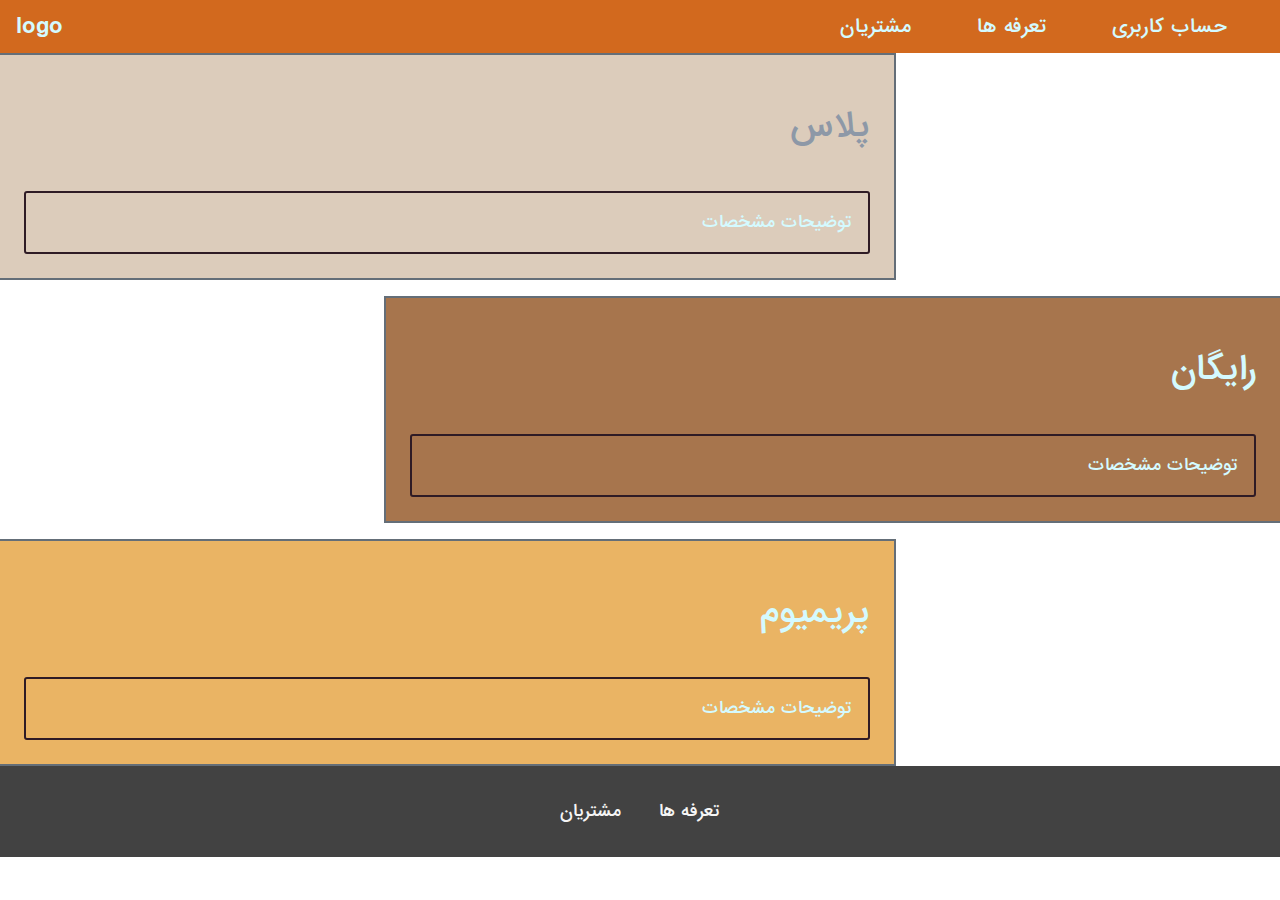
<file: index.html>
<!DOCTYPE html>
<html lang="en">

<head>
    <meta charset="UTF-8">
    <meta http-equiv="X-UA-Compatible" content="IE=edge">
    <meta name="viewport" content="width=device-width, initial-scale=1.0">
    <link rel="stylesheet" href="main style/style.css">
    <link rel="stylesheet" href="plans style/plans.css">
    <title>Document</title>
</head>

<body>
    <header class="main-header">

        <div>
            <a href="#" class="main-header__logo">logo</a>
        </div>

        <nav class="main-nav">

            <ul class="main-nav__items">

                <li class="main-nav__item"><a href="pages/customer.html" class="main-header-item__link">مشتریان</a></li>

                <li class="main-nav__item"><a href="#" class="main-header-item__link">تعرفه ها</a></li>

                <li class="main-nav__item"><a href="#" class="main-header-item__link">حساب کاربری</a></li>

            </ul>

        </nav>

    </header>
    <main>

        <!-- <section id="overView">

        </section>

        <section id="plans">

            <h1 class="section-title"> دوره ها </h1>

            <div class="plan__list">

                <article class="plan">

                    <h2 class="plan__title"> JavaScript </h2>

                    <h3 class="plan__price"> ماهانه 79 / هزار تومان </h3>

                    <ul class="plan__features">

                        <li class="plan__feature">امکانات پلن</li>

                        <li class="plan__feature">امکانات پلن</li>

                        <li class="plan__feature">امکانات پلن</li>

                    </ul>

                    <div>

                        <button class="plan__btn">انتخاب</button>

                    </div>

                </article>


                <article class="plan">

                    <h2 class="plan__title"> Html 5,Css 3 </h2>

                    <h3 class="plan__price"> ماهانه 89 / هزار تومان </h3>

                    <ul class="plan__features">

                        <li class="plan__feature">امکانات پلن</li>

                        <li class="plan__feature">امکانات پلن</li>

                        <li class="plan__feature">امکانات پلن</li>

                    </ul>

                    <div>

                        <button class="plan__btn">انتخاب</button>

                    </div>

                </article>


                <article class="plan">

                    <h2 class="plan__title"> Ui /Ux </h2>

                    <h3 class="plan__price"> ماهانه 99 / هزار تومان </h3>

                    <ul class="plan__features">

                        <li class="plan__feature">امکانات پلن</li>

                        <li class="plan__feature">امکانات پلن</li>

                        <li class="plan__feature">امکانات پلن</li>

                    </ul>

                    <div>

                        <button class="plan__btn">انتخاب</button>

                    </div>

                </article>

            </div>

        </section>

        <section id="features">

            <h1 class="section-title"> مشخصات </h1>

            <ul class="features__List">

                <li class="features__List__element">

                    <div class="features__image">

                    </div>

                    <p class="features__description">
                        توضیحات مشخصات
                    </p>

                </li>

                <li class="features__List__element">

                    <div class="features__image">

                    </div>

                    <p class="features__description">
                        توضیحات مشخصات
                    </p>

                </li>

                <li class="features__List__element">

                    <div class="features__image">

                    </div>

                    <p class="features__description">
                        توضیحات مشخصات
                    </p>

                </li>

            </ul>

        </section> -->

        <section class="plans" id="section-plan__plus">
            <a href="#">
                <h1 class="section-header sh-plus">پلاس</h1>
                <p class="section-info">توضیحات مشخصات</p>
            </a>
        </section>

        <section class="plans" id="section-plan__free">
            <a href="#">
                <h1 class="section-header">رایگان</h1>
                <p class="section-info">توضیحات مشخصات</p>
            </a>
        </section>

        <section class="plans" id="section-plan__premium">
            <a href="#">
                <h1 class="section-header">پریمیوم</h1>
                <p class="section-info">توضیحات مشخصات</p>
            </a>
        </section>

    </main>

    <footer class="main-footer">
        <nav>
            <ul class="main-footer__links">
                <li class="main-footer__link">
                    <a href="#">مشتریان</a>
                </li>

                <li class="main-footer__link">
                    <a href="#">تعرفه ها</a>
                </li>
            </ul>
        </nav>
    </footer>

    <script src="js/script.js"></script>
</body>

</html>
</file>
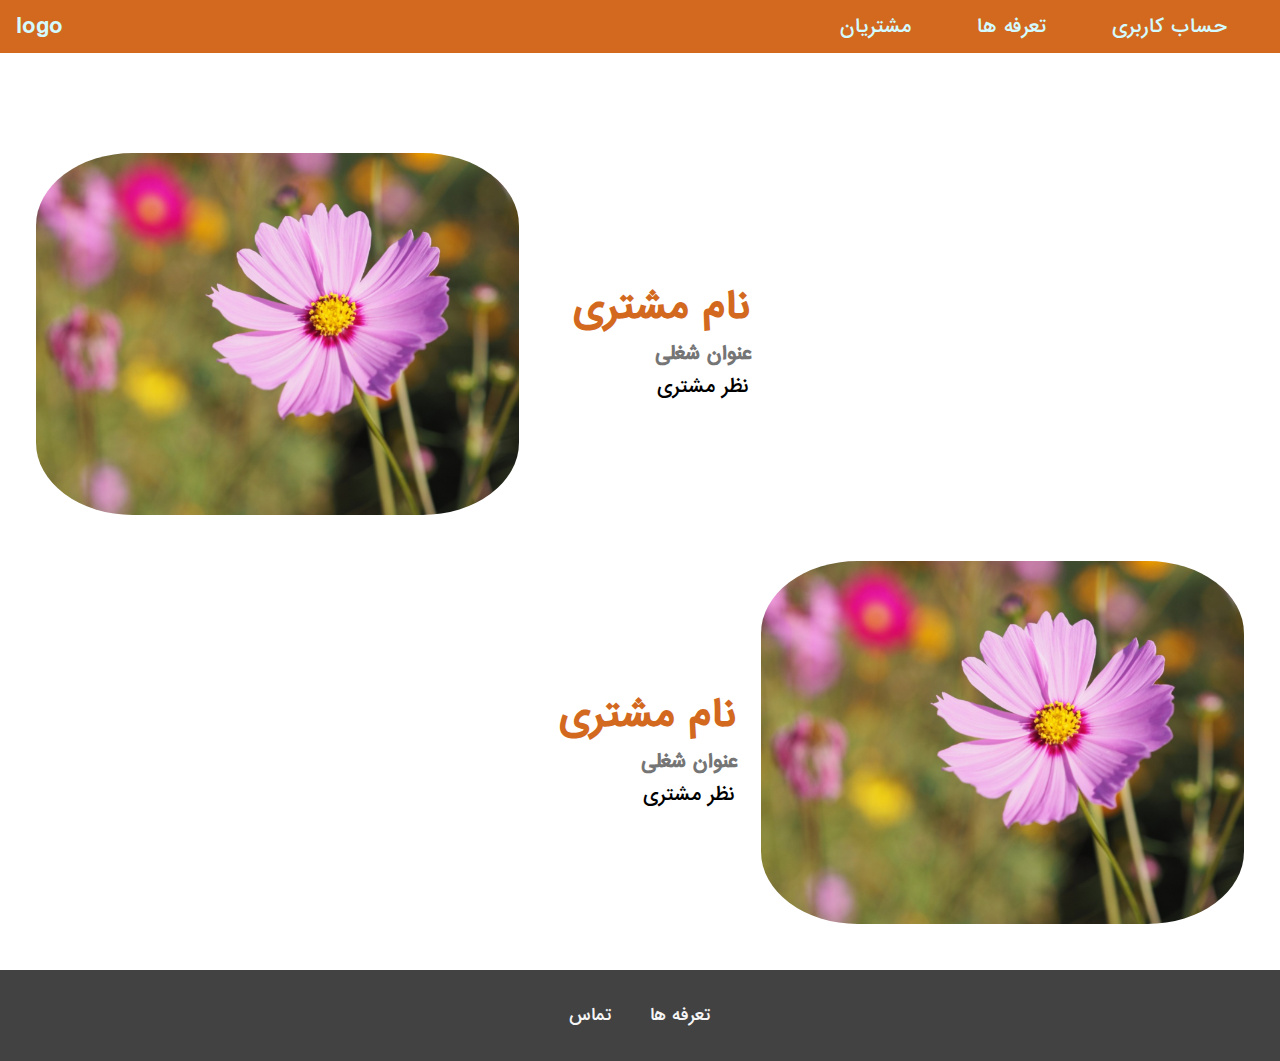
<file: pages/customer.html>
<!DOCTYPE html>
<html lang="en">

<head>
    <meta charset="UTF-8">
    <meta http-equiv="X-UA-Compatible" content="IE=edge">
    <meta name="viewport" content="width=device-width, initial-scale=1.0">
    <link rel="stylesheet" href="../main style/style.css">
    <link rel="stylesheet" href="../customers style/customers style.css">
    <title>Document</title>
</head>

<body>

    <header class="main-header">

        <div>
            <a href="#" class="main-header__logo">logo</a>
        </div>

        <nav class="main-nav">

            <ul class="main-nav__items">

                <li class="main-nav__item"><a href="#" class="main-header-item__link">مشتریان</a></li>

                <li class="main-nav__item"><a href="#" class="main-header-item__link">تعرفه ها</a></li>

                <li class="main-nav__item"><a href="#" class="main-header-item__link">حساب کاربری</a></li>

            </ul>

        </nav>

    </header>

    <main>

        <div>
            <div class="testimonial" id="customer-1">
                <div class="testimonial__image">
                    <img src="../background/customer-image.jpg" class="customer-image">
                </div>
                <div class="testimonial__info">
                    <h1 class="testimonial__name">نام مشتری</h1>
                    <h2 class="testimonial__job">عنوان شغلی</h2>
                    <p class="testimonial__opnion">نظر مشتری</p>
                </div>
            </div>


            <div class="testimonial" id="customer-2">
                <div class="testimonial__info">
                    <h1 class="testimonial__name">نام مشتری</h1>
                    <h2 class="testimonial__job">عنوان شغلی</h2>
                    <p class="testimonial__opnion">نظر مشتری</p>
                </div>
                <div class="testimonial__image">
                    <img src="../background/customer-image.jpg" class="customer-image">
                </div>
            </div>
        </div>

    </main>

    <footer class="main-footer">
        <nav>
            <ul class="main-footer__links">
                <li class="main-footer__link">
                    <a href="#">تماس</a>
                </li>

                <li class="main-footer__link">
                    <a href="#">تعرفه ها</a>
                </li>
            </ul>
        </nav>
    </footer>


</body>

</html>
</file>
<file: main style/style.css>
*{
    box-sizing: border-box;
}

@font-face{
    font-family: iranSansFont;
    src: url(./Fonts/ir_sans_medium.ttf);
}

body{
    margin: 0;
    padding: 0;
    font-family: iranSansFont;
}


a{
    color: rgb(212, 250, 255);
}

.main-header{
    background: chocolate;
    width: 100%;
    padding: 8px 16px;
}

.main-header > div{
    display: inline-block;
}

.main-header__logo{
    font-size: 22px;
    text-decoration: none;
    vertical-align: middle;
}

.main-nav{
    display: inline-block;
    width: calc(100% - 60px);
}

.main-nav__items{
    text-align: right;
    list-style: none;
    padding: 0;
    margin: 0;
}

.main-nav__item{
    display: inline-block;
    text-align: right;
    list-style: none;
    vertical-align: middle;
    margin: 0 30px;
}
.main-nav__item{
    display: inline-block;
    text-align: right;
    list-style: none;
    vertical-align: middle;
    margin: 0 30px;
}

.main-header-item__link{
    text-decoration: none;
    font-size: 18px;
}

.main-header-item__link:hover{
    color: #fff;
}

#overView {
    width: 100%;
    height: 884px;
    background-image: url(./background/background.jpg);
    background-position: center;
    background-repeat: no-repeat;
    background-size: cover;
    
}

.section-title{
    color: chocolate;
    text-align: center;
}

.plan__list{
    width: 70%;
    margin: auto;
}

.plan{
    width: 30%;
    padding: 16px;
    margin: 8px;
    display: inline-block;
    vertical-align: middle;
    text-align: center;
}

.plan__title{
    font-size: 22px;
    font-weight: 300;
    color: rgb(212, 250, 255);
    background: chocolate;
    padding: 8px 16px;
    border-radius: 8px;
    
}

.plan__price{
    font-size: 22px;
    font-weight: 300;
    padding: 8px 16px;
}

.plan__features{
    list-style: none;
    margin: 20px 0px;
}

.plan__feature{}

#features{
  background : #f5f5f5;
  margin-top: 80px;
  padding: 16px;  
}

#features .section-title {
    margin: 32px;
}

.features__List{
    list-style: none;
    margin: 0;
    padding: 0;
    text-align: center;
}

.features__List__element{
    display: inline-block;
    width: 30%;
}

.features__image{
    background: #bbbefb;
    width: 128px;
    height: 128px;
    border: 1px solid #42a2f5;
    border-radius: 50%;
    margin: auto;
}

.features__description{
    text-align: center;
    font-weight: bold;
    color: #1976d2;
    font-size: 18px;
}

.main-footer{
    background: #424242;
    padding: 32px;
}

.main-footer__links{
    list-style: none;
    margin: 0;
    padding: 0;
    text-align: center;
}

.main-footer__link{
    display: inline-block;
    margin: 0%;
    padding: 0 16px;
}

.main-footer__link  a{
    color: #f5f5f5;
    text-decoration: none;
}

.main-footer__link  a:hover, 
.main-footer__link  a:active{
    color: #d9d9d9;
}
</file>
<file: plans style/plans.css>
@font-face{
    font-family: iranSansFont;
    src: url(../Fonts/ir_sans_medium.ttf);
}

.plans{
    width: 70%;
    border: 2px solid #646E78;
    padding: 0 16px;
    clear: both;
}

#section-plan__plus{
    background: #DCCCBB;
    border-left: none;
}

#section-plan__free{
    background: #A7754D;
    float: right;
    margin: 16px 0;
    border-right: none;
}

#section-plan__premium{
    background: #EAB464;
    border-left: none;
}


.plans a {
    display: block;
    text-decoration: none;
    text-align: right;
    padding: 8px;
}

.sh-plus {
    color: #8D98A7;
}

.section-header{
    font-weight: 400;
    padding: 16px 0;

}

.section-info{
    padding: 16px;
    font-size: 16px;
    border: 2px solid #2F1B25;
    border-radius: 3px;
}
</file>
<file: customers style/customers style.css>
@font-face{
    font-family: iranSansFont;
    src: url(../Fonts/ir_sans_medium.ttf);
}

.testimonial{
    font-size: 18px;
    margin: 36px;
}

#customer-2.testimonial{
    text-align: right;
}

.testimonial:first-of-type{
    margin-top: 100px;
}

.testimonial__image{
    width: 40%;
    display: inline-block;
    vertical-align: middle;
}

.customer-image{
    width: 100%;
    border-radius: 20%;
}

.testimonial__info{
    width: 20%;
    text-align: right;
    padding: 16px;
    display: inline-block;
    vertical-align: middle;
}

.testimonial__name{
    margin: 3px;
    color: chocolate;
}

.testimonial__job{
    margin: 0;
    font-size: 18px;
    color: #757575;
}

.testimonial__opnion{
    margin: 3px;
    
}
</file>
